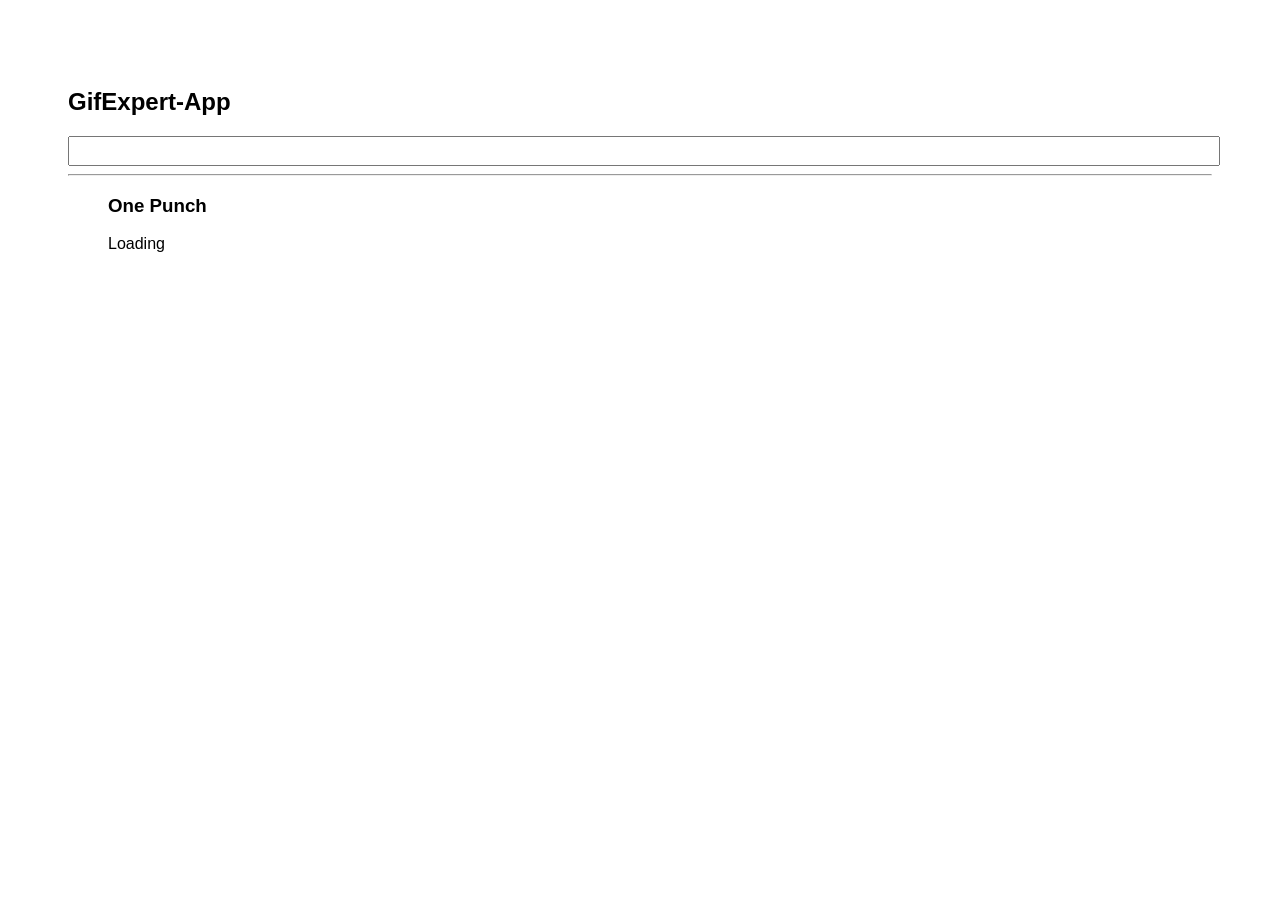
<file: docs/index.html>
<!doctype html>
<html lang="en">

<head>
    <meta charset="utf-8" />
    <link rel="icon" href="./favicon.ico" />
    <meta name="viewport" content="width=device-width,initial-scale=1" />
    <meta name="theme-color" content="#000000" />
    <meta name="description" content="Web site created using create-react-app" />
    <link rel="apple-touch-icon" href="./logo192.png" />
    <link rel="manifest" href="./manifest.json" />
    <link rel="stylesheet" href="https://cdnjs.cloudflare.com/ajax/libs/animate.css/4.1.1/animate.min.css" />
    <title>GifExpertApp</title>
    <link href="./static/css/main.0aa8ecac.chunk.css" rel="stylesheet">
</head>

<body><noscript>You need to enable JavaScript to run this app.</noscript>
    <div id="root"></div>
    <script>
        ! function(e) {
            function r(r) {
                for (var n, p, f = r[0], i = r[1], l = r[2], c = 0, s = []; c < f.length; c++) p = f[c], Object.prototype.hasOwnProperty.call(o, p) && o[p] && s.push(o[p][0]), o[p] = 0;
                for (n in i) Object.prototype.hasOwnProperty.call(i, n) && (e[n] = i[n]);
                for (a && a(r); s.length;) s.shift()();
                return u.push.apply(u, l || []), t()
            }

            function t() {
                for (var e, r = 0; r < u.length; r++) {
                    for (var t = u[r], n = !0, f = 1; f < t.length; f++) {
                        var i = t[f];
                        0 !== o[i] && (n = !1)
                    }
                    n && (u.splice(r--, 1), e = p(p.s = t[0]))
                }
                return e
            }
            var n = {},
                o = {
                    1: 0
                },
                u = [];

            function p(r) {
                if (n[r]) return n[r].exports;
                var t = n[r] = {
                    i: r,
                    l: !1,
                    exports: {}
                };
                return e[r].call(t.exports, t, t.exports, p), t.l = !0, t.exports
            }
            p.m = e, p.c = n, p.d = function(e, r, t) {
                p.o(e, r) || Object.defineProperty(e, r, {
                    enumerable: !0,
                    get: t
                })
            }, p.r = function(e) {
                "undefined" != typeof Symbol && Symbol.toStringTag && Object.defineProperty(e, Symbol.toStringTag, {
                    value: "Module"
                }), Object.defineProperty(e, "__esModule", {
                    value: !0
                })
            }, p.t = function(e, r) {
                if (1 & r && (e = p(e)), 8 & r) return e;
                if (4 & r && "object" == typeof e && e && e.__esModule) return e;
                var t = Object.create(null);
                if (p.r(t), Object.defineProperty(t, "default", {
                        enumerable: !0,
                        value: e
                    }), 2 & r && "string" != typeof e)
                    for (var n in e) p.d(t, n, function(r) {
                        return e[r]
                    }.bind(null, n));
                return t
            }, p.n = function(e) {
                var r = e && e.__esModule ? function() {
                    return e.default
                } : function() {
                    return e
                };
                return p.d(r, "a", r), r
            }, p.o = function(e, r) {
                return Object.prototype.hasOwnProperty.call(e, r)
            }, p.p = "/";
            var f = this["webpackJsonpgif-expert-app"] = this["webpackJsonpgif-expert-app"] || [],
                i = f.push.bind(f);
            f.push = r, f = f.slice();
            for (var l = 0; l < f.length; l++) r(f[l]);
            var a = i;
            t()
        }([])
    </script>
    <script src="./static/js/2.b5d0f97d.chunk.js"></script>
    <script src="./static/js/main.47f87524.chunk.js"></script>
</body>

</html>
</file>
<file: docs/static/css/main.0aa8ecac.chunk.css>
*{font-family:Arial,Helvetica,sans-serif}body{padding:60px}input{color:grey;font-size:1.3rem;width:100%}.card-grid{display:flex;flex-direction:row;flex-wrap:wrap}.card{align-content:center;border:1px solid grey;border-radius:6px;margin-bottom:10px;margin-right:10px;overflow:hidden}.card p{padding:5px;text-align:center}.card img{max-height:170px}
/*# sourceMappingURL=main.0aa8ecac.chunk.css.map */
</file>
